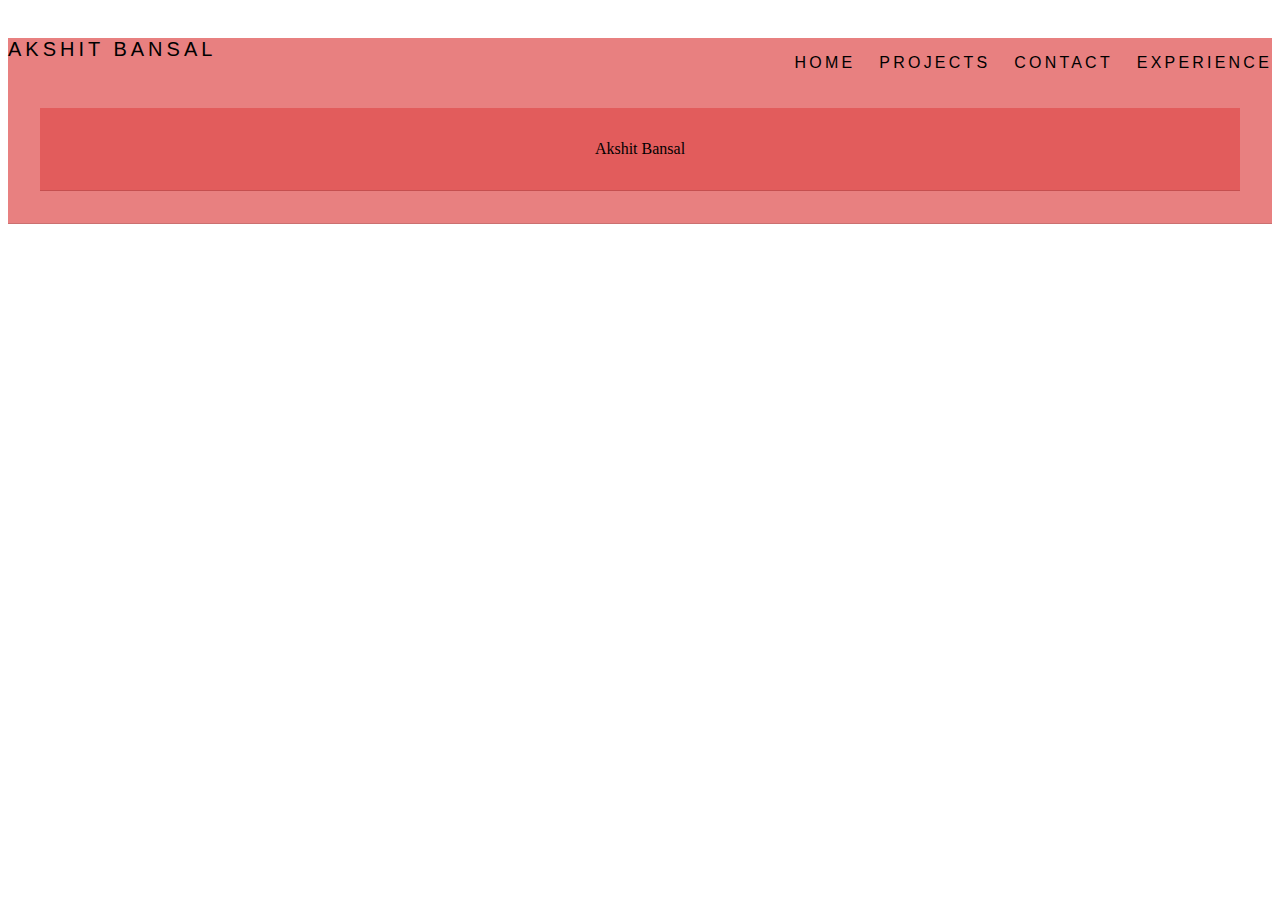
<file: index.html>
<!DOCTYPE html>
<html lang="en">
<head>
    <meta charset="UTF-8">
    <meta name="viewport" content="width=device-width, initial-scale=1.0">
    <link rel="stylesheet" href="style1.css">
    <title>Akshit Bansal's Portfolio</title>
</head>

<body>
    <nav class = "navbar">   
        <div class = "header-right">
            <ul>
                <li class = "inline-nav-right-1"><a href="index.html" >HOME</a></li>
                <li class = "inline-nav-right-1"><a href="Projects.html">PROJECTS</a></li>
                <li class = "inline-nav-right-1"><a href="contact.html">CONTACT</a></li>
                <li class = "inline-nav-right-1"><a href="WorkEx.html">EXPERIENCE</a></li>
            </ul>
             
        </div> 
        <div class = "header-left">
            <a href="index.html">AKSHIT BANSAL</a>
        </div>
    </nav>

    <header class = "gray-box px py border-bottom">

        <div class = "center gray-box px py border-bottom">
            <div class = "name">Akshit Bansal</div>
        </div>
    </header>

       
    </div>
</body>
<!-- <body>
    <nav class = "nav">
        <a href="index.html">Home</a>
        <a href="Projects.html">Projects</a>
        <a href="WorkEx.html">Work Experience</a>
        <a href="contact.html">Contact</a>  
    </nav>
    
    <header class = "header">
        <h1 class = heading>I'm Akshit Bansal</h1> 
    </header>
    
    <img class = "Profile-Pic" src="public/media/images/PP.jpeg">
    <p class = "Intro-Para">
        I'm working as an Associate Software Engineer at Amdocs, originally from Patiala, Punjab. I have completed my Bachelors Engineering from Thapar Institute of Engineering and Technology under Electronics and communication in 2020. I'm extremely passionate about creating and designing stuff so as to help people around. Apart from work, I enjoy singing, cycling and writing proses. I also run a community to help college students in bridging up gap of experience between colleg life and corporate world.
    </p>
    
    
</body> -->
</file>
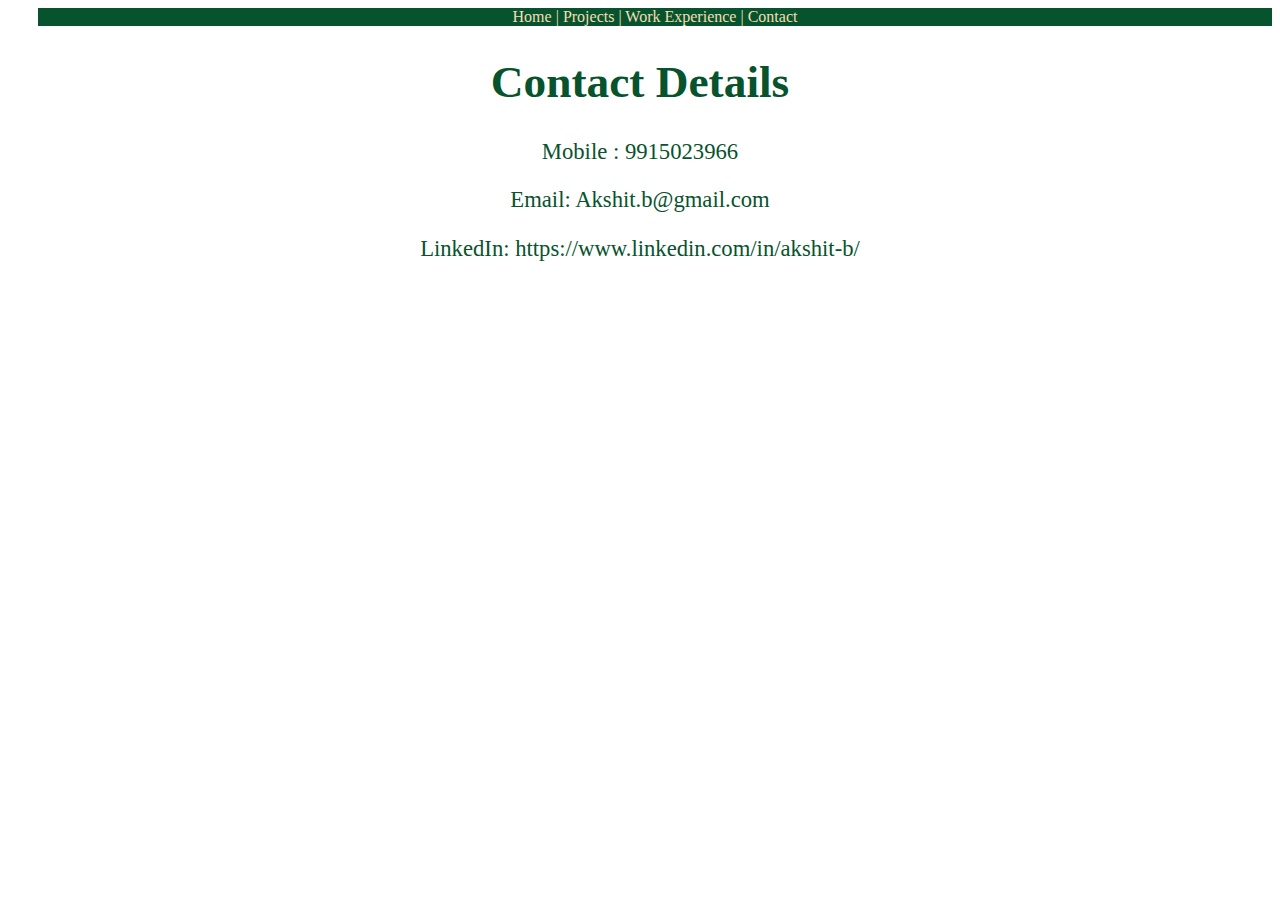
<file: contact.html>
<!DOCTYPE html>
<html lang="en">
<head>
    <meta charset="UTF-8">
    <meta name="viewport" content="width=device-width, initial-scale=1.0">
    <link rel="stylesheet" href="style-project.css">
    <title>Akshit Bansal's Portfolio</title>
</head>
<body>

    <div>
        <nav class = "navi" >
            <a href="index.html">Home | </a>
            <a href="Projects.html">Projects | </a>
            <a href="WorkEx.html">Work Experience | </a>
            <a href="contact.html">Contact </a>
            
        </nav>
    </div>

    <div class = Contact>
        <h1>Contact Details</h1>
        <p>Mobile : 9915023966</p>
        <p>Email: Akshit.b@gmail.com</p>
        <p>LinkedIn: <a href="https://www.linkedin.com/in/akshit-b/" class = "char1">https://www.linkedin.com/in/akshit-b/</a></p>
    </div>
</file>
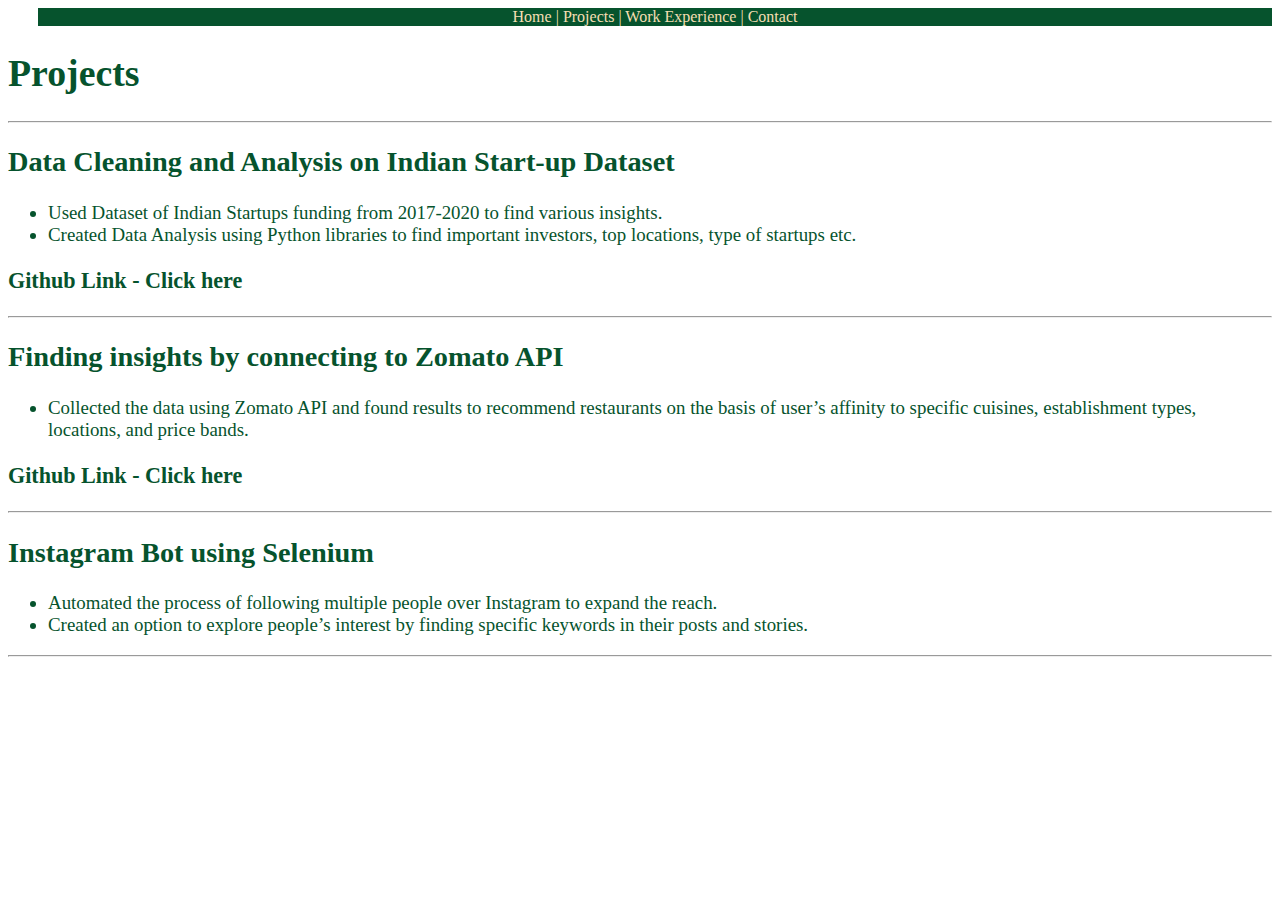
<file: Projects.html>
<!DOCTYPE html>
<html lang="en">
<head>
    <meta charset="UTF-8">
    <meta name="viewport" content="width=device-width, initial-scale=1.0">
    <link rel="stylesheet"href="style-project.css" >
    <title>Akshit Bansal's Portfolio</title>
</head>
<body>
<div >
    <nav class = "navi">
        <a href="index.html">Home |</a>
        <a href="Projects.html">Projects |</a>
        <a href="WorkEx.html">Work Experience |</a>
        <a href="contact.html">Contact</a>
        
    </nav>
</div>

<div class = "projects">
    <h1>Projects</h1>
    <hr>
    <h2>Data Cleaning and Analysis on Indian Start-up Dataset</h2>
    <ul>
        <li>Used Dataset of Indian Startups funding from 2017-2020 to find various insights.</li>
        <li>Created Data Analysis using Python libraries to find important investors, top locations, type of startups etc.</li>
    </ul>
    <h3>Github Link - <a  href="https://github.com/CallmeAkshit/App-Profile-Reccomendation" class = "char1"> Click here</a></h3>
    <hr>
    <h2>Finding insights by connecting to Zomato API</h2>
    <ul>
        <li>Collected the data using Zomato API and found results to recommend restaurants on the basis of user’s
            affinity to specific cuisines, establishment types, locations, and price bands.</li>
    </ul>
    <h3>Github Link - <a href="https://github.com/CallmeAkshit/Hall-Automation-Project" class = "char1"> Click here</a></h3>
    <hr>
    <h2>Instagram Bot using Selenium</h2>
    <ul>
        <li>Automated the process of following multiple people over Instagram to expand the reach.</li>
        <li>Created an option to explore people’s interest by finding specific keywords in their posts and stories.</li>
    </ul>
    <hr>
</div>


</body>
</file>
<file: style1.css>
.navbar a
{
    font-family: 'Franklin Gothic Medium', 'Arial Narrow', Arial, sans-serif;
    text-decoration: none;
    color : black;
    text-transform: uppercase;
    letter-spacing: .2em;
    padding-top: 10rem;
    padding-bottom: 3rem;
    
    color : inherit;
    
   
}
.header-right
{
    float : right;
    font-family: serif;
    transition: max-height 284 ms ease 0s;
    margin-left: 20px;
    border-radius: 0px;
    
}
a:hover{
    color : rgb(76, 105, 235);
    text-decoration: none;
    transition-property: ease ;
    position: relative;
    background-color: grey;
}

.inline-nav-right-1
{
    display : inline-block;
    margin-left: 20px;
}

.header-left {
    float: left;
    display : block;
    font-size: 20px;
    letter-spacing: 1px;
}

.gray-box
{
    background-color: rgba(223, 77, 77, 0.712);
    margin-top: 10mm; 
}

.px
{
    padding-left: 2rem;
    padding-right: 2rem;
}

.py
{
    padding-top: 2rem;
    padding-bottom: 2rem;
}

.border-bottom
{
    border-bottom-style: solid;
    border-bottom-width: 1px;
    border-bottom-color: rgba(0,0,0,.125);
}
.center
{
    text-align: center;
}
</file>
<file: style-project.css>
.projects
{
    color:rgb(6, 83, 45); 
    font-family: "Garamond";
    font-size: 5mm;
}

 
.navi{
    text-align : center;
    position : relative;
    background-color: rgb(6, 83, 45);
    margin-left: 30px;
}
a:visited{
    color : wheat;
    text-decoration: none;
}
a:link{
    color : wheat;
    text-decoration : none; 
}
a:hover{
    color : rgb(218, 226, 225);
    text-decoration: none;
} 
a.char1:link{
    color :rgb(6, 83, 45);
    text-decoration: none;
}
a.char1:visited{
    color :rgb(6, 83, 45);
    text-decoration: none;
}
a.char1:hover{
    color : rgb(4, 105, 4);
    text-decoration: underline;
}

table,
th,
td {
    color: rgb(2, 31, 21);
    padding: 10px;
    margin: 30px;
    border: 1px solid rgb(2, 63, 28);
    border-collapse: collapse;
}

.WorkEx
{
    padding: 0px;
    font-family: "Garamond";
    font-size: 5mm;
}

.h1{
    position: relative;
    margin-left : 35px;
    color: rgb(0, 0, 0);
}

.Contact
{
    text-align : center;
    position : relative;
    font-family: "Garamond";
    font-size: 6mm;
    color:rgb(6, 83, 45);
}
</file>
